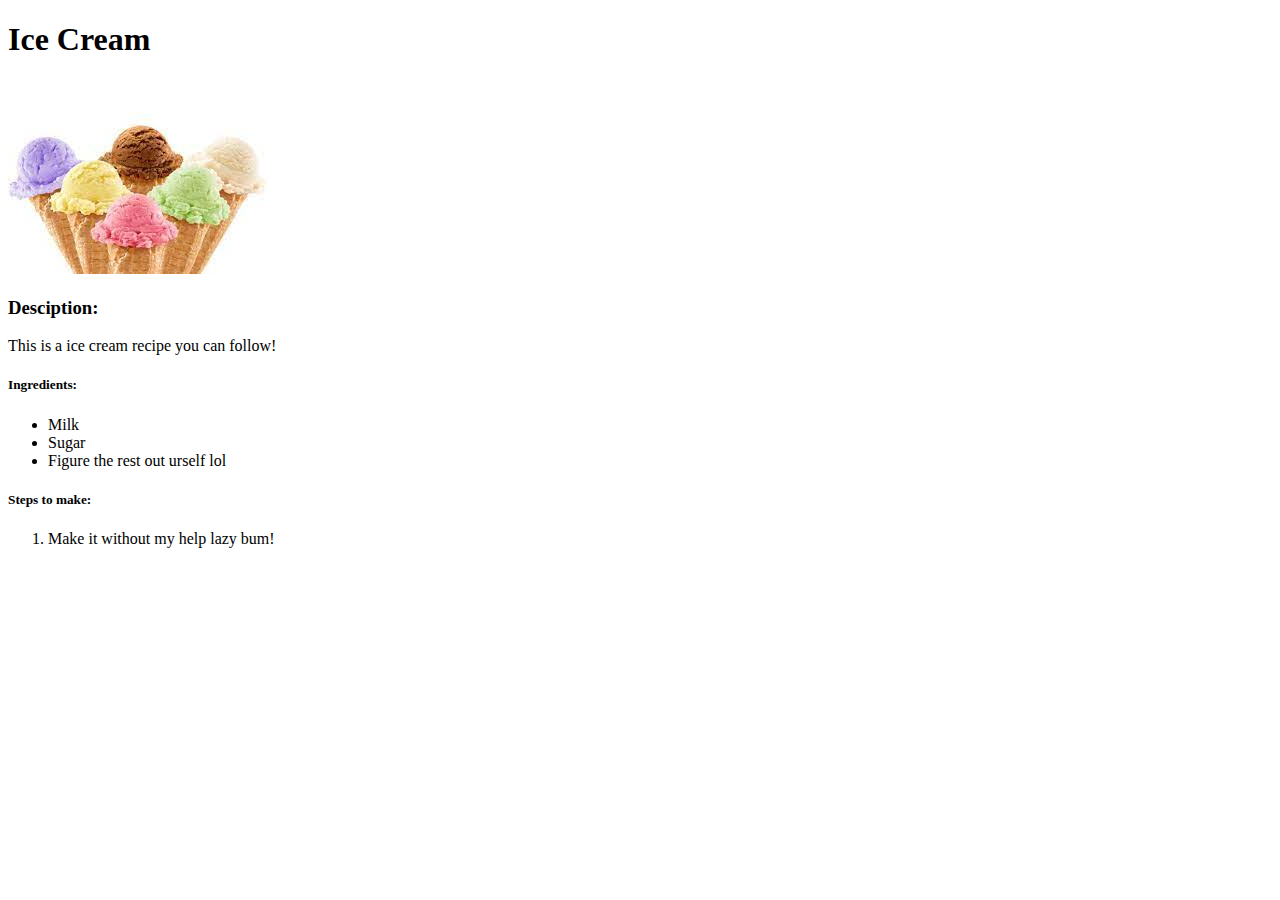
<file: recipes/icecream.html>
<!DOCTYPE html>
<html lang="en">
<head>
    <meta charset="UTF-8">
    <meta name="viewport" content="width=device-width, initial-scale=1.0">
</head>
<body>
    <h1>Ice Cream</h1>

    <img src="[data-uri]" alt="Picture of Ice cream">

    <h3>Desciption:</h3>
    <p>This is a ice cream recipe you can follow!</p>

    <h5>Ingredients:</h5>
    <ul>
        <li>Milk</li>
        <li>Sugar</li>
        <li>Figure the rest out urself lol</li>
    </ul>

    <h5>Steps to make:</h5>
    <ol>
        <li>Make it without my help lazy bum!</li>
    </ol>
</body>
</html>
</file>
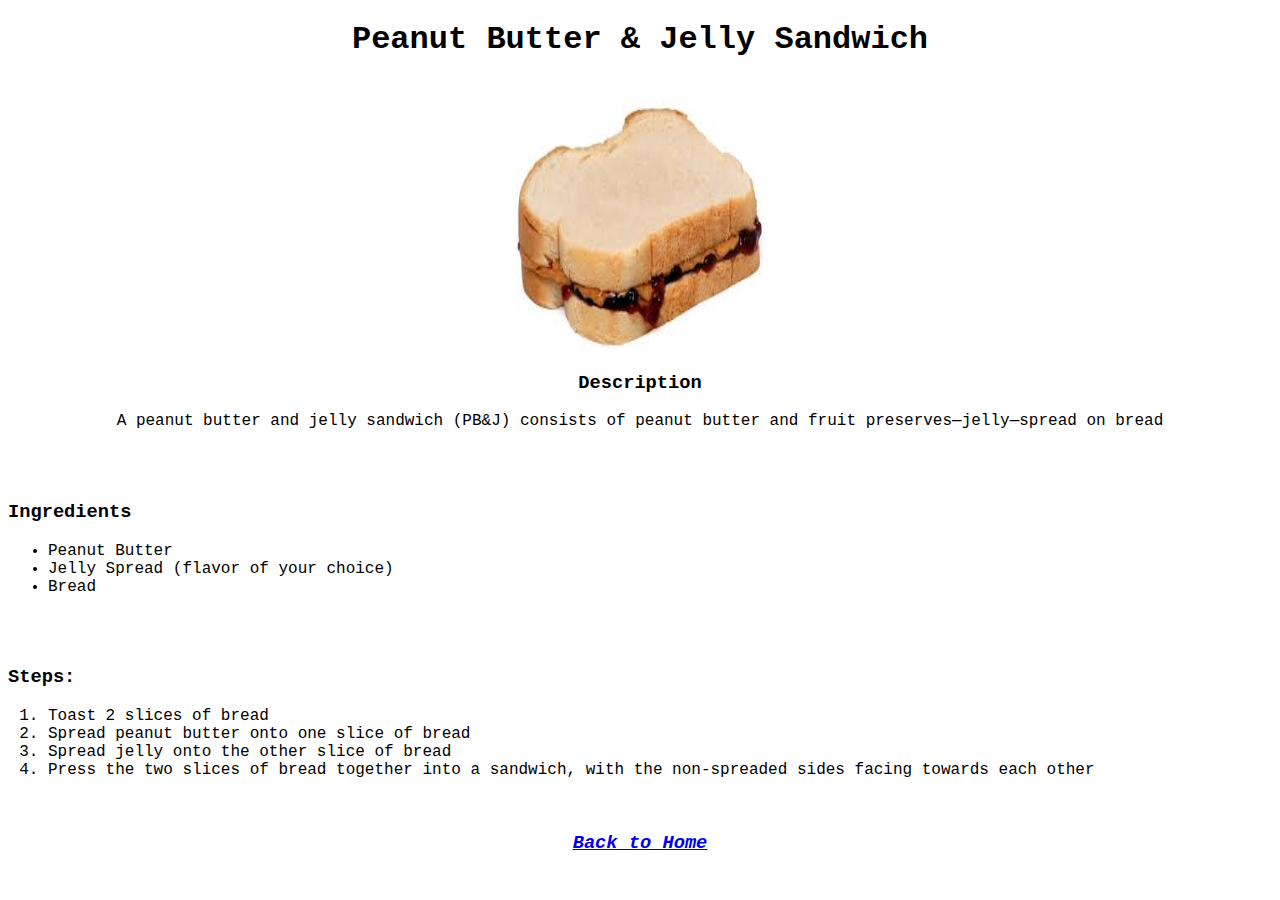
<file: recipes/pbj.html>
<!DOCTYPE html>
<html lang="en">
<head>
    <link rel="stylesheet" href="style.css">
    <meta charset="UTF-8">
    <meta name="viewport" content="width=device-width, initial-scale=1.0">
    <title>Odin Recipes</title>
</head>
<body>
    <h1 align="center">Peanut Butter & Jelly Sandwich</h1>
    <br>
    <div align="center">
        <img alt="peanut butter and jelly sandwich" height="250" width="250" src="[data-uri]">
        <h3>Description</h4>
        <p>A peanut butter and jelly sandwich (PB&J) consists of peanut butter and fruit preserves—jelly—spread on bread</p>
        <br><br>
    </div>
    <h3>Ingredients</h3>
    <ul>
        <li>Peanut Butter</li>
        <li>Jelly Spread (flavor of your choice)</li>
        <li>Bread</li>
    </ul>
    <br><br>
    <h3>Steps:</h3>
    <ol>
        <li>Toast 2 slices of bread</li>
        <li>Spread peanut butter onto one slice of bread</li>
        <li>Spread jelly onto the other slice of bread</li>
        <li>Press the two slices of bread together into a sandwich, with the non-spreaded sides facing towards each other</li>
    </ol>
    <br>
    <div align="center">
        <a href="../index.html"><h3><i>Back to Home</i></h3></a>
    </div>
</body>
</html>
</file>
<file: recipes/style.css>
/* style.css */

* {
    font-family: 'Courier New', Courier, monospace;
}
</file>
